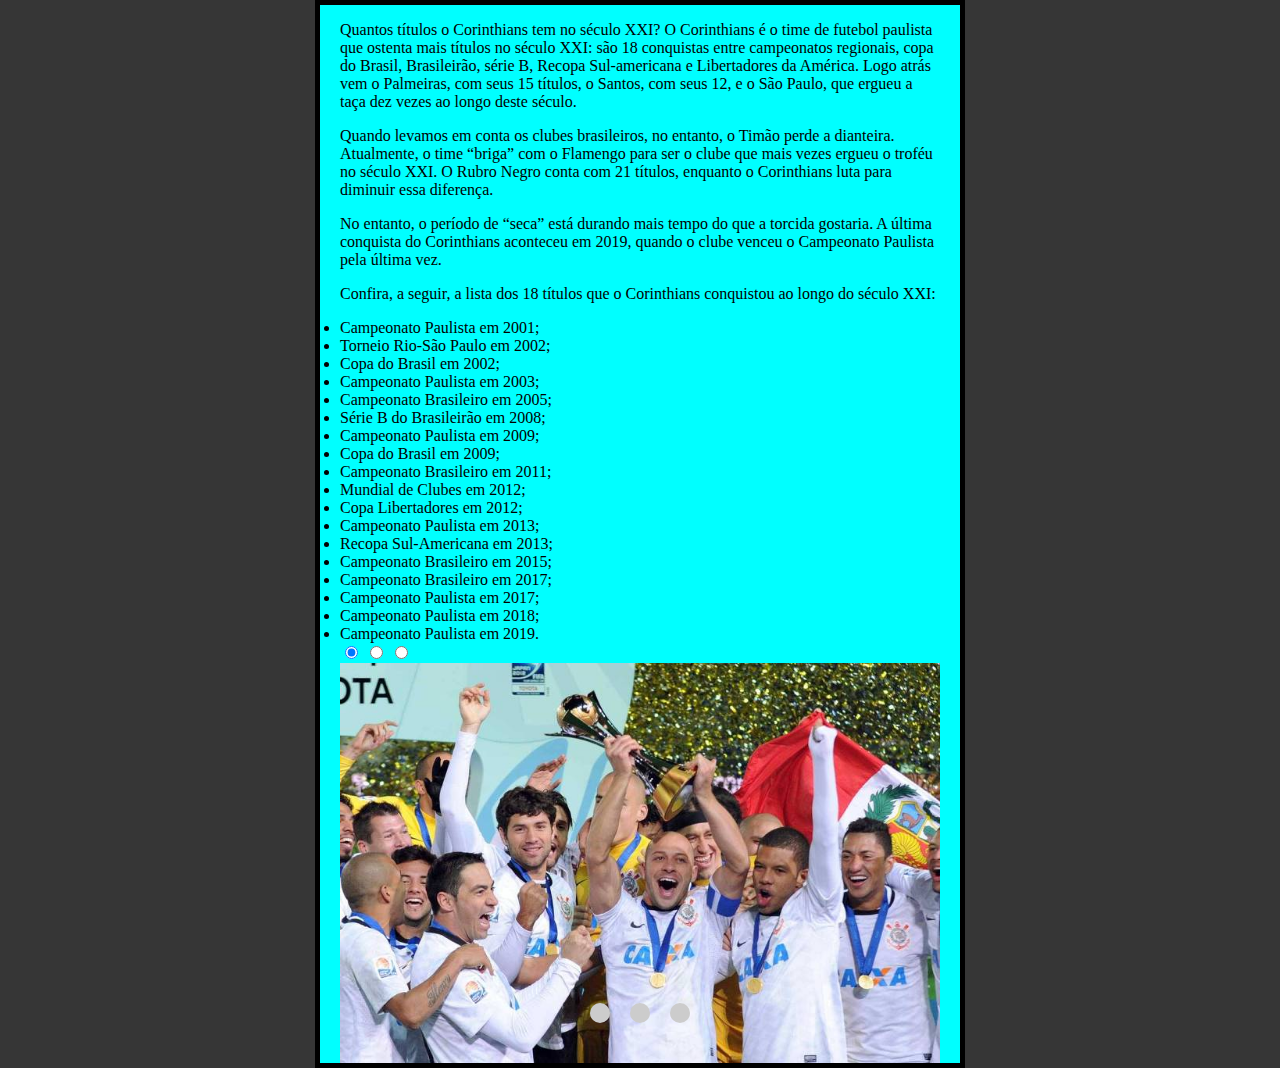
<file: titulos.html>
<!DOCTYPE html>
<html>
<head>
	<meta charset="utf-8">
	<meta name="viewport" content="width=device-width, initial-scale=1">
	<title>aprecie</title>
	<link rel="stylesheet" type="text/css" href="style.css">
</head>

		<body>
		<p>Quantos títulos o Corinthians tem no século XXI?
	O Corinthians é o time de futebol paulista que ostenta mais títulos no século XXI: são 18 conquistas entre campeonatos regionais, copa do Brasil, Brasileirão, série B, Recopa Sul-americana e Libertadores da América. Logo atrás vem o Palmeiras, com seus 15 títulos, o Santos, com seus 12, e o São Paulo, que ergueu a taça dez vezes ao longo deste século.</p>

		<p>Quando levamos em conta os clubes brasileiros, no entanto, o Timão perde a dianteira. Atualmente, o time “briga” com o Flamengo para ser o clube que mais vezes ergueu o troféu no século XXI. O Rubro Negro conta com 21 títulos, enquanto o Corinthians luta para diminuir essa diferença.</p>

		<p>No entanto, o período de “seca” está durando mais tempo do que a torcida gostaria. A última conquista do Corinthians aconteceu em 2019, quando o clube venceu o Campeonato Paulista pela última vez.</p>

<p>Confira, a seguir, a lista dos 18 títulos que o Corinthians conquistou ao longo do século XXI:</p>

<li>Campeonato Paulista em 2001;</li>
<li>Torneio Rio-São Paulo em 2002;</li>
<li>Copa do Brasil em 2002;</li>
<li>Campeonato Paulista em 2003;</li>
<li>Campeonato Brasileiro em 2005;</li>
<li>Série B do Brasileirão em 2008;</li>
<li>Campeonato Paulista em 2009;</li>
<li>Copa do Brasil em 2009;</li>
<li>Campeonato Brasileiro em 2011;</li>
<li>Mundial de Clubes em 2012;</li>
<li>Copa Libertadores em 2012;</li>
<li>Campeonato Paulista em 2013;</li>
<li>Recopa Sul-Americana em 2013;</li>
<li>Campeonato Brasileiro em 2015;</li>
<li>Campeonato Brasileiro em 2017;</li>
<li>Campeonato Paulista em 2017;</li>
<li>Campeonato Paulista em 2018;</li>
<li>Campeonato Paulista em 2019.</li>

<link rel="stylesheet" type="text/css" href="style2.css">

<div class="carousel">
  <input type="radio" name="carousel" id="slide1" checked>
  <input type="radio" name="carousel" id="slide2">
  <input type="radio" name="carousel" id="slide3">
  <div class="slides">
    <div class="slide">
      <img src="corintis.jpg" alt="Slide 1">
    </div>
    <div class="slide">
      <img src="coringao.jpg" alt="Slide 2">
    </div>
    <div class="slide">
      <img src="liberta.jpg" alt="Slide 3">
    </div>
  </div>
  <div class="navigation">
    <label for="slide1"></label>
    <label for="slide2"></label>
    <label for="slide3"></label>
  </div>
</div>
  		
	</body>
</html>
</file>
<file: style.css>
<head>
	<meta charset="utf-8">
	<style type="text/css">
	
		html { 
			font-size: 14px;
			font-family: 'Open Sans', sans-serif; 
		}

		h1 { 
			font-size: 60px;
			text-align: center; 
		}
		
		html { 
			background-color: #363636; 
		}
		
		body { 
			width: 600px;
			margin: 0 auto;
			background-color: #00FFFF;
			padding: 0 20px 20px 20px;
			border: 5px solid black; 
		}
		
		h1 { 
			margin: 0;
			padding: 20px 0;
			color: #00539F;
			text-shadow: 3px 3px 1px black; 
		}
		
		.botao { 
			font-size: 1.5em;
			background: rgb(15, 7, 92);
			border: 0;
			margin-bottom: 1em;
			color: #FFF;
			padding: 0.2em 0.6em;
			box-shadow: 2px 2px 2px rgba(0,0,0,0.2);
			text-shadow: 1px 1px 1px rgba(0,0,0,0.5);
		}
	
	</style>
	<title> Surpresa </title>
</head>
</file>
<file: style2.css>
.carousel {
  width: 100%;
  height: 400px;
  position: relative;
}

.slides {
  width: 100%;
  height: 100%;
  position: absolute;
}

.slide {
  width: 100%;
  height: 100%;
  position: absolute;
  display: none;
}

.slide img {
  width: 100%;
  height: 100%;
  object-fit: cover;
}

.navigation {
  width: 100%;
  height: 50px;
  position: absolute;
  bottom: 0;
  display: flex;
  justify-content: center;
}

.navigation label {
  width: 20px;
  height: 20px;
  background-color: #ccc;
  border-radius: 50%;
  margin: 10px;
  cursor: pointer;
}

#slide1:checked ~ .slides .slide:nth-child(1),
#slide2:checked ~ .slides .slide:nth-child(2),
#slide3:checked ~ .slides .slide:nth-child(3) {
  display: block;
}
</file>
